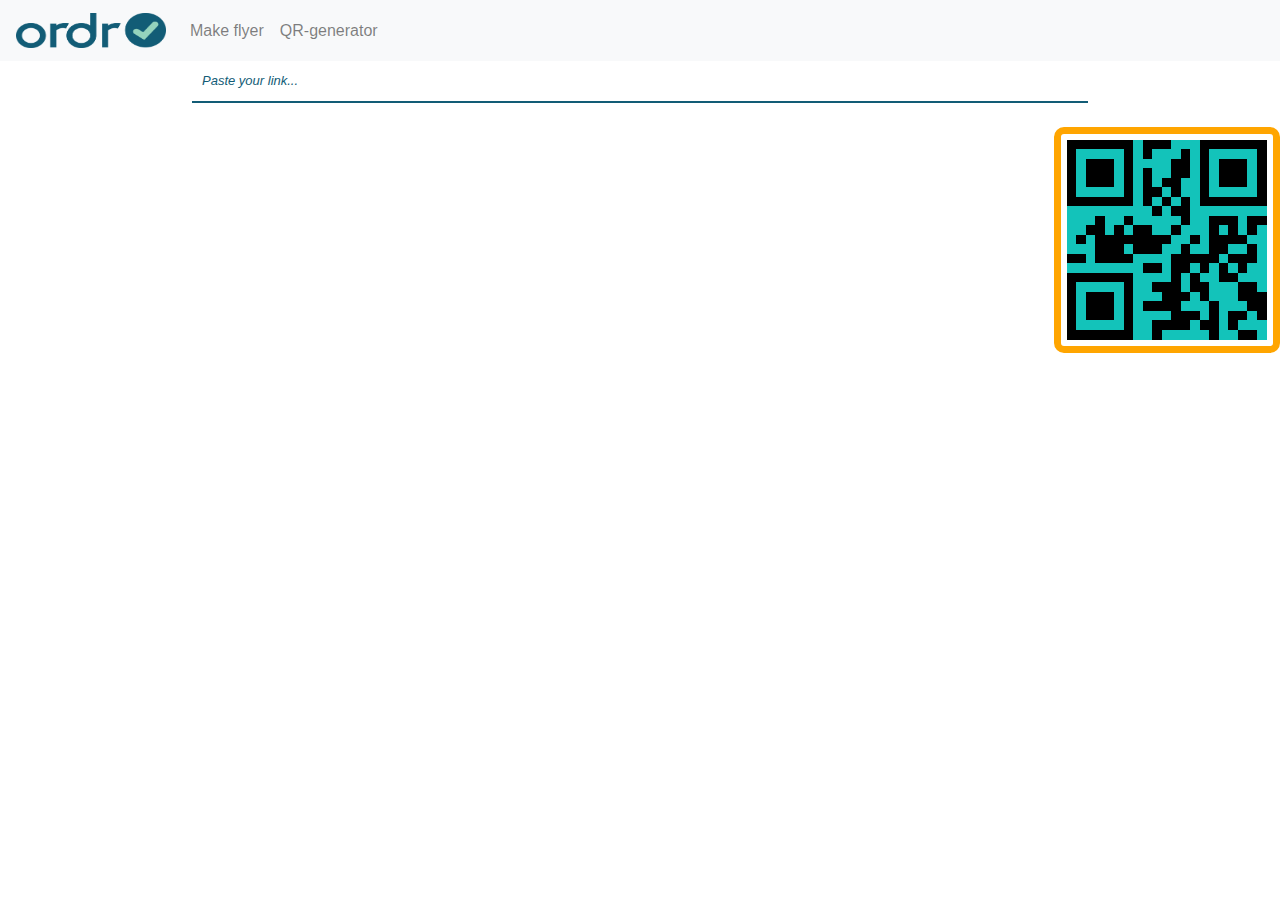
<file: FlyerMaker/index_qr.html>
<!DOCTYPE html>
<html>
<head>
	<title>Flyer maker ordr</title>
	<meta http-equiv="Content-Type" content="text/html; charset=UTF-8" />
	<meta name="viewport" content="width=device-width, initial-scale=1">
	<script type="text/javascript" src="qrcode.js"></script>
	<script type="text/javascript" src="jquery.min.js"></script>
	<link rel="stylesheet" href="style.css" type="text/css">
	<link rel="stylesheet" href="https://stackpath.bootstrapcdn.com/bootstrap/4.4.1/css/bootstrap.min.css" integrity="sha384-Vkoo8x4CGsO3+Hhxv8T/Q5PaXtkKtu6ug5TOeNV6gBiFeWPGFN9MuhOf23Q9Ifjh" crossorigin="anonymous">

</head>
<body>

<nav class="navbar navbar-expand-lg navbar-light bg-light">
 <img src="ordrLogo.png" class= "navbar-brand" >
  <button class="navbar-toggler" type="button" data-toggle="collapse" data-target="#navbarNav" aria-controls="navbarNav" aria-expanded="false" aria-label="Toggle navigation">
    <span class="navbar-toggler-icon"></span>
  </button>
  <div class="collapse navbar-collapse" id="navbarNav">
    <ul class="navbar-nav">
      <li class="nav-item">
        <a class="nav-link" href="index.html">Make flyer</a>
      </li>
      <li class="nav-item">
        <a class="nav-link" href="#">QR-generator</a>
      </li>
    </ul>
  </div>
</nav>

	<div>
		<input id="text" type="text" value="" placeholder="Paste your link..." /><br/>
		<div id="qrcode"></div>
	</div>

<script type="text/javascript">
var qrcode = new QRCode(document.getElementById("qrcode"), {
	width : 200,
	height : 200, 
	colorDark : "#000000",
    colorLight : "#13c3ba"

});

function makeCode () {		
	var elText = document.getElementById("text");
	
	qrcode.makeCode(elText.value);
}

makeCode();

$("#text").
	on("blur", function () {
		makeCode();
	}).
	on("keydown", function (e) {
		if (e.keyCode == 13) {
			makeCode();
		}
	});
	

</script>
</body>
</html>
</file>
<file: FlyerMaker/style.css>
/*main containers*/
img {
  position: relative;
  margin: 0 auto;
  text-align: center;
}

.navbar-brand {
  width: 150px;
  height: 45px;
}

input#font_size {
  width: 30%;
}

input[type="text"],
input[type="file"],
input[type="color"],
input[type="range"] {
  background-color: transparent;
  border-bottom: 2px solid #125c76;
  border-left: none;
  border-right: none;
  border-top: none;
  border-radius: 0px;
  padding: 10px;
  width: 70%;
  color: #125c76;
  font-family: "Raleway", sans-serif;
  font-size: 13px;
  margin: 0 auto;
  display: block;
}
input[type="color"] {
  background-color: aliceblue;
  border: none;
  border-radius: 10px;
  padding: 10px;
  width: 50px;
  height: 50px;
  color: #125c76;
  font-family: "Raleway", sans-serif;
  font-size: 13px;
  margin: 0 auto;
  display: block;
}

input[type="text"]::placeholder {
  color: #125c76;
  font-style: oblique;
}

/*Step by step cards*/

div.card {
  margin: 20px auto;
  margin-top: 50px;
  background-color: transparent;
  color: transparent;
  max-width: 40rem;
  min-width: 20rem;
  border: 0;
  text-transform: uppercase;
  font-family: "Comfortaa", cursive;
  -webkit-box-shadow: 0px 7px 17px -7px rgba(189, 189, 189, 1);
  -moz-box-shadow: 0px 7px 17px -7px rgba(189, 189, 189, 1);
  box-shadow: 0px 7px 17px -7px rgba(189, 189, 189, 1);
  transition-duration: 1s;
}

@media screen and (max-width: 655px) {
  div.card {
    width: 30rem;
    transition-duration: 1s;
  }
}

@media screen and (max-width: 492px) {
  div.card {
    width: 23rem;
    transition-duration: 1s;
  }
}

div.watermark-bg {
  width: 30px;
  height: 30px;
  background-color: #125c76;
  top: 10px;
  border-radius: 50%;
  position: absolute;
}
h3.watermark {
  color: white;
  text-align: center;
}

div.card-header {
  font-size: 20px;
  text-align: center;
  color: #125c76;
  background-color: transparent;
  font-family: "Comfortaa", cursive;
  border: none;
}

div.underline {
  background-color: #125c76;
  width: 50px;
  height: 1px;
  margin: auto;
}

h5.card-title {
  font-size: 17px;
  text-align: center;
  color: #125c76;
  font-family: "Comfortaa", cursive;
}

div.row {
  margin: 3px;
}

.button {
  background-color: #13c3ba; /* Green */
  border: none;
  color: white;
  padding: 16px 32px;
  text-align: center;
  text-decoration: none;
  display: inline-block;
  font-size: 20px;
  margin: 4px 2px;
  transition-duration: 0.4s;
  cursor: pointer;
  max-width: 40rem;
  min-width: 20rem;
}

.button1 {
  background-color: 2px solid #13c3ba;
  color: white;
}

.button1:hover {
  border-radius: 10px;
}

.button2 {
  background-color: #e73508;
  color: white;
}

.button2:hover {
  border-radius: 10px;
}

button#button {
  margin: 0 auto;
  display: block;
}

button#generatePDF,
button#editPDF {
  margin: 0 auto;
  display: none;
}

/*flyer*/

p#header {
  text-align: center;
}

#qrcode {
  float: right;
  border: 7px solid orange;
  padding: 6px;
  border-radius: 10px;
  display: block;
  background-color: white;
}

#bordNr {
  float: right;
  border: 5px solid orange;
  padding: 1px;
  border-radius: 10px;
  width: 130px;
  height: 130px;
  background-color: white;
}

#bordNr_sticker {
  float: left;
  width: 130px;
  height: 130px;
  color: white;
}

div#background_flyer {
  width: 30rem;
  height: auto + 20px;
  margin: 20px auto;
  border-radius: 0px;
  font-family: "Oswald", sans-serif;
  background-color: #292828;
  -webkit-box-shadow: 0px 7px 17px -7px rgba(189, 189, 189, 1);
  -moz-box-shadow: 0px 7px 17px -7px rgba(189, 189, 189, 1);
  box-shadow: 0px 7px 17px -7px rgba(189, 189, 189, 1);
  padding: 20px;
  display: none;
  transition-duration: 1s;
}

@media screen and (max-width: 505px) {
  div#background_flyer {
    transform: scale(0.6);
    transition-duration: 1s;
  }
}

div#background_flyer {
  width: 30rem;
  height: auto + 20px;
  margin: 20px auto;
  border-radius: 0px;
  font-family: "Oswald", sans-serif;
  background-color: #292828;
  -webkit-box-shadow: 0px 7px 17px -7px rgba(189, 189, 189, 1);
  -moz-box-shadow: 0px 7px 17px -7px rgba(189, 189, 189, 1);
  box-shadow: 0px 7px 17px -7px rgba(189, 189, 189, 1);
  padding: 20px;
  display: none;
  transition-duration: 1s;
}

@media screen and (max-width: 505px) {
  div#background_flyer {
    transform: scale(0.6);
    transition-duration: 1s;
  }
}

#logo {
  margin: 0;
  top: 50%;
  -ms-transform: translateY(-50%);
  transform: translateY(-50%);
  margin-left: 35px;
}

div#middleHeader,
div#middleHeader_2 {
  margin-left: 35px;
}

div#middleHeader > p {
  margin-bottom: -10px;
  padding-bottom: -10px;
  margin-top: 0px;
  line-height: 1em;
}
.move {
  margin-left: 35px;
}

#sliderComp {
  height: 1px;
  background: aliceblue;
}

#sliderComp::-webkit-slider-thumb {
  -webkit-appearance: none;
  appearance: none;
  width: 25px;
  height: 1px;
  background: #125c76;
  cursor: pointer;
  outline: none;
}

#sliderComp::-moz-range-thumb {
  width: 10px;
  height: 25px;
  background: #125c76;
  cursor: pointer;
  border: none;
}

/*list*/

#numb1,
#numb2,
#numb3 {
  margin-left: 0px;
  border-radius: 50%;
  border: 3px solid orange;
  width: 30px;
  height: 30px;
  display: inline-block;
  text-align: center;
  line-height: 22px;
  background-color: white;
}
ol {
  max-width: 350px;
  list-style-type: none;
  padding-left: 10px;
  width: 300px;
}
ol li {
  margin: 0 0 0.5rem 0;
  position: relative;
}
/*
  ol li::before {
	content: counter(myCounter);
	border: 3px solid orange;
	left: calc(-1 * 30px - 10px);
	top: 0;
	line-height: 22px;
	text-align: center;
	border-radius: 50%;
	height: 30px;
	width: 30px;
	position: absolute;
  } */
</file>
